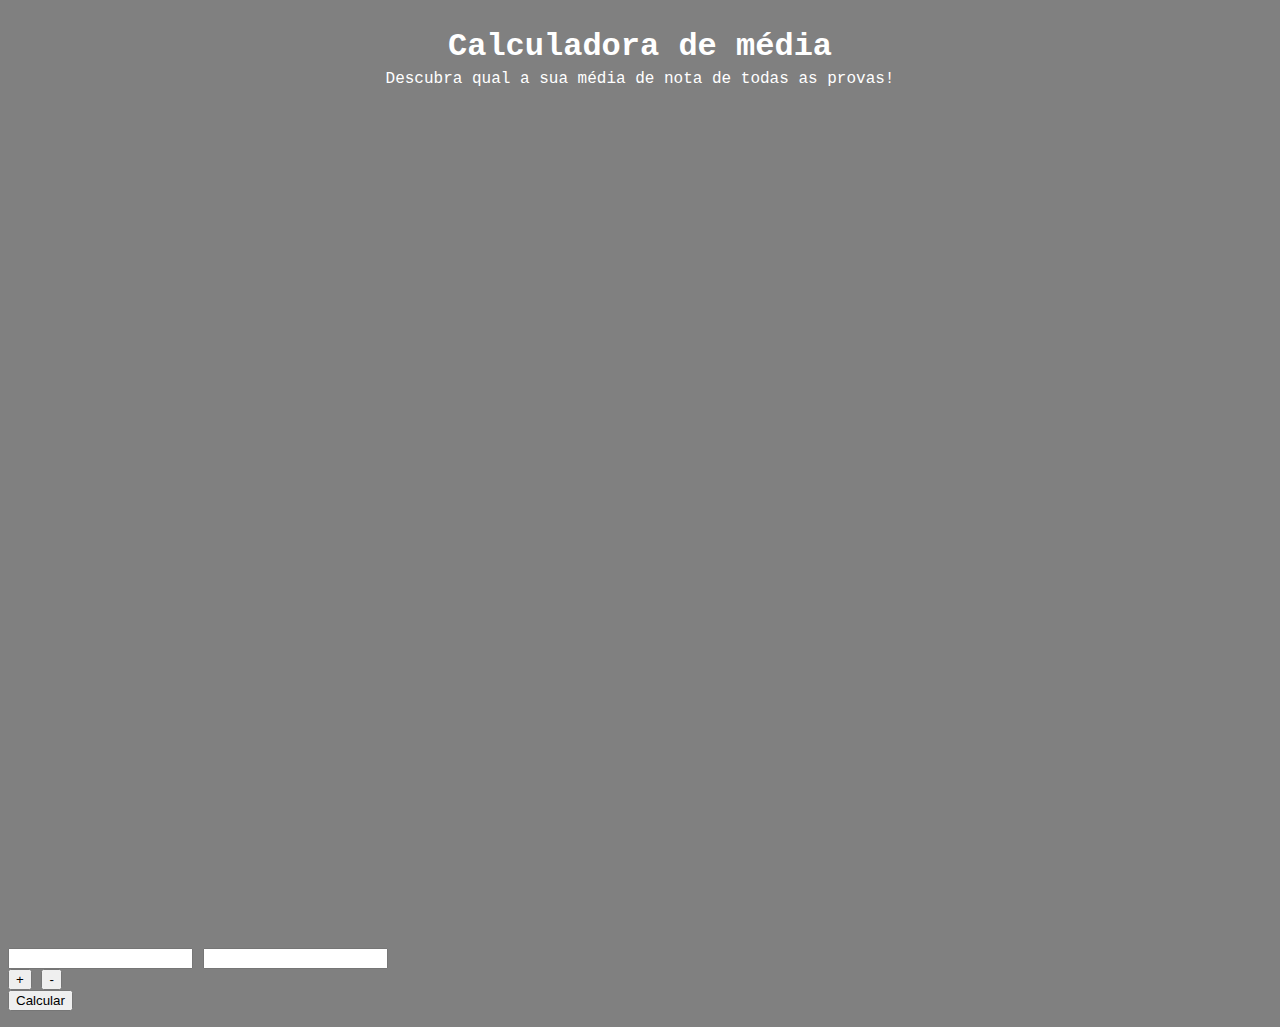
<file: calculadora-de-media/src/index.html>
<!DOCTYPE html>
<html lang="pt-BR">
  <head>
    <meta charset="UTF-8" />
    <meta http-equiv="X-UA-Compatible" content="IE=edge" />
    <meta name="viewport" content="width=device-width, initial-scale=1.0" />
    <title>Calculadora de média</title>
    <link rel="stylesheet" href="index.css" />
    <script src="index.js"></script>
    <link
      rel="icon"
      href="https://img-premium.flaticon.com/png/512/5570/premium/5570629.png?token=exp=1632416265~hmac=c5d875f7b06cf9c8c4b303e4104bb0dc"
    />
  </head>
  <body>
    <div class="container">
      <h1 class="page-title">Calculadora de média</h1>
      <p class="page-subtitle">
        Descubra qual a sua média de nota de todas as provas!
      </p>
    </div>

    <div>
      <div>
        <input type="number" name="nota1" id="iptNota1">
        <input type="number" name="nota2" id="iptNota2">
        <input type="number" name="nota3" id="iptNota3" hidden>
        <input type="number" name="nota4" id="iptNota4" hidden>
        <input type="number" name="nota5" id="iptNota5" hidden>
        <input type="number" name="nota6" id="iptNota6" hidden>
        <input type="number" name="nota7" id="iptNota7" hidden>
        <input type="number" name="nota8" id="iptNota8" hidden>
        <input type="number" name="nota9" id="iptNota9" hidden>
      </div>
      <div >
        <button type="submit" onclick="adicionarCampoNotas()"> + </button>
        <button type="submit" onclick="removerCampoNotas()"> - </button>
      </div>
      
    </div>
      <div>
        <button type="submit" onclick="calcularNota()">Calcular</button>
        <p id="resultado"></p>
      </div>
      
      
      
    </a>
  </body>
</html>
</file>
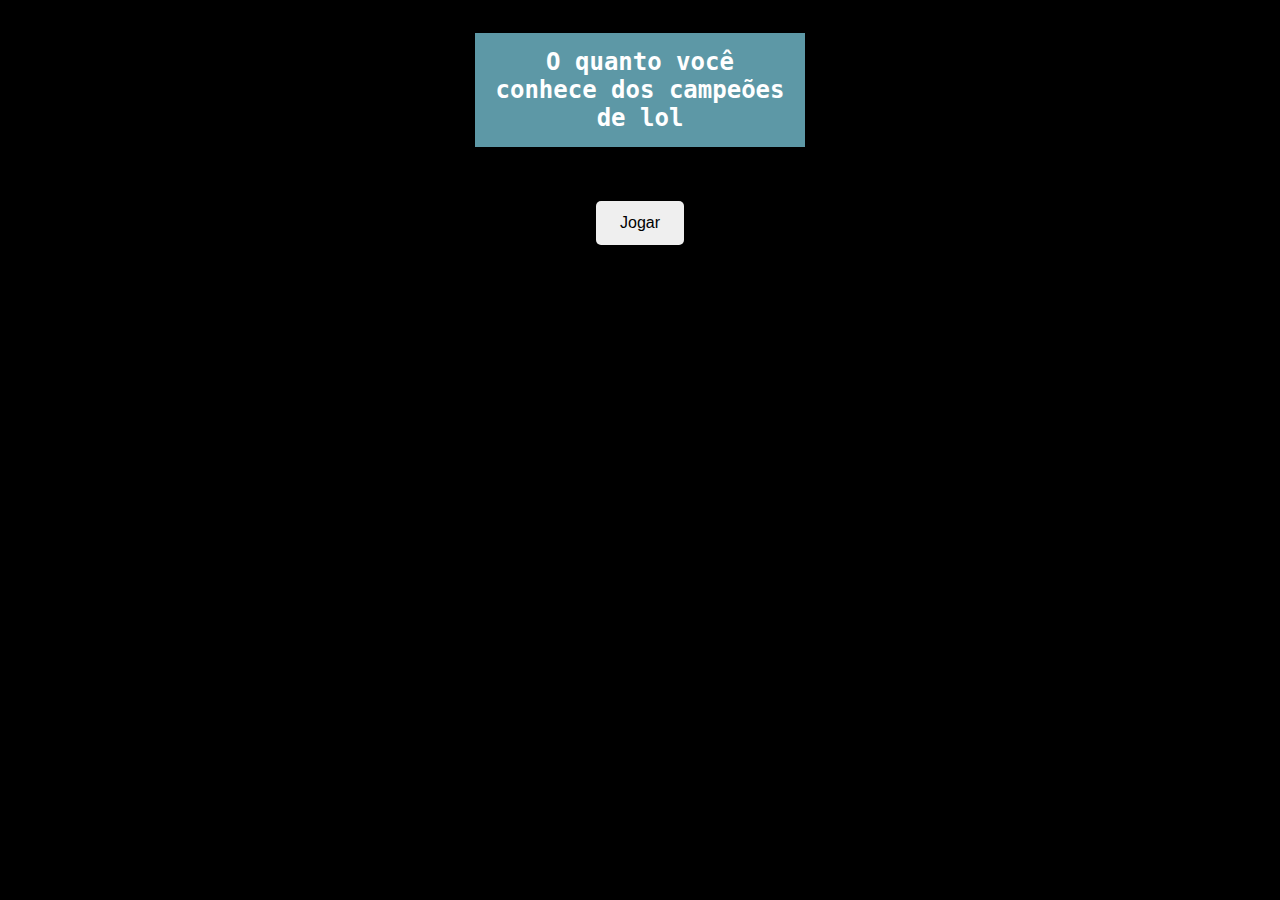
<file: lista-campeoes-lol/src/index.html>
<!DOCTYPE html>
<html lang="pt-BR">
  <head>
    <meta charset="UTF-8" />
    <meta http-equiv="X-UA-Compatible" content="IE=edge" />
    <meta name="viewport" content="width=device-width, initial-scale=1.0" />
    <title>Campeoes do League of legends</title>
    <script src="index.js"></script>
    <link rel="stylesheet" href="index.css" />
  </head>

  <body>
    <div class="container">
      <h1 class="page-title"></h1>
      

      <h2 class="box">O quanto você conhece dos campeões de lol</h2>
      
      <br />
     
      <br />
      
      <button type="submit" id="btnSortear" onclick="jogar()">
        Jogar
      </button>
     
      <div id="campeoes"></div>

      <p id="avisos"></p>
    </div>
   
    </a>
  </body>
</html>
</file>
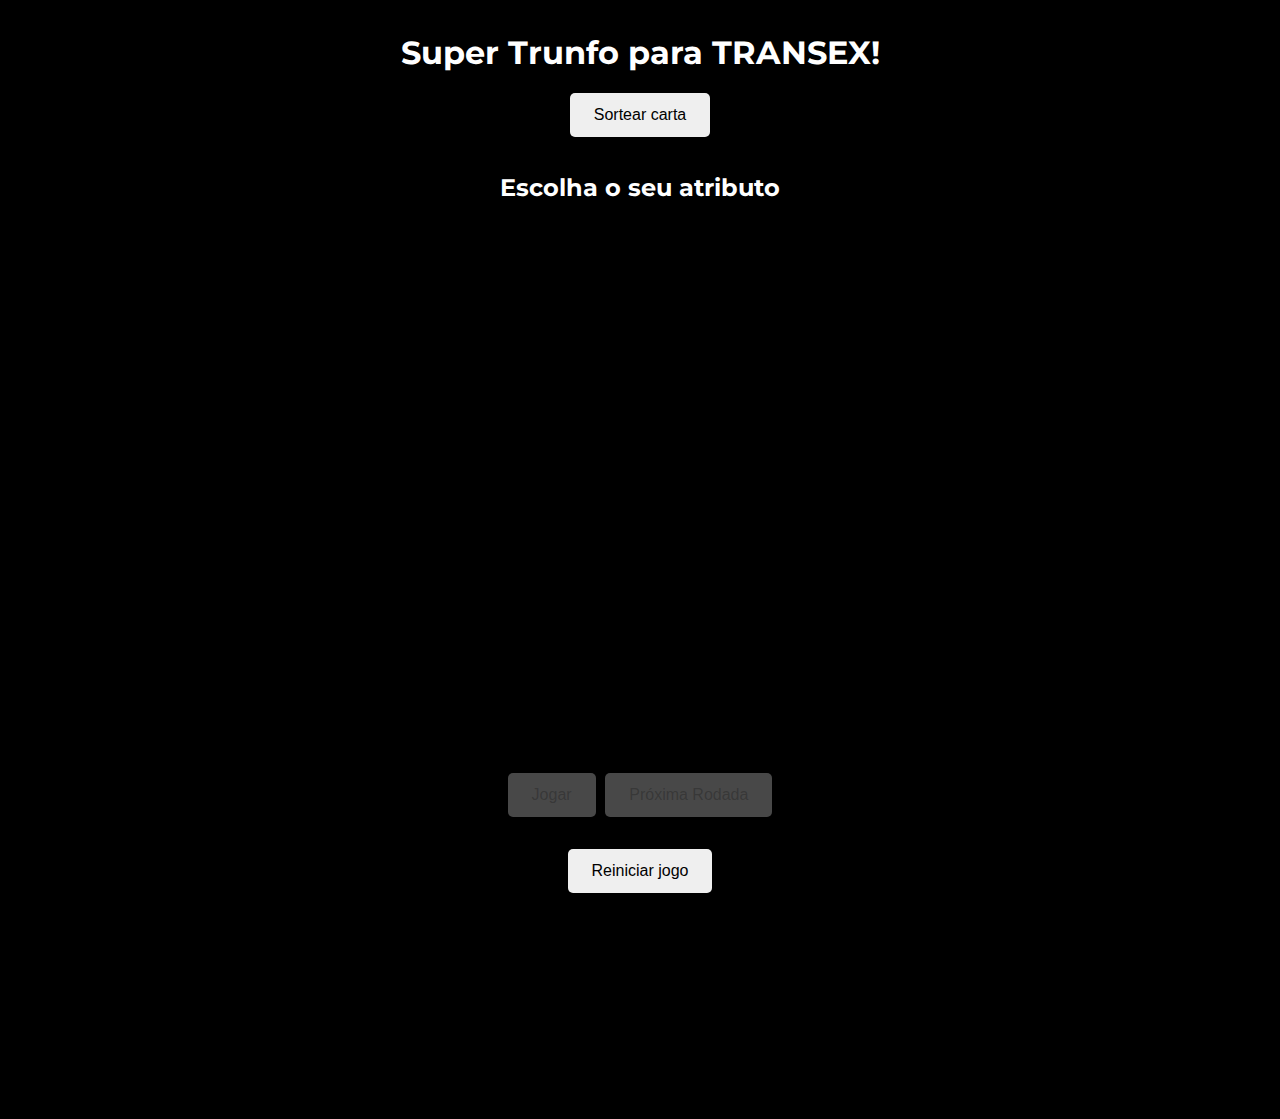
<file: super-trunfo/src/index.html>
<!DOCTYPE html>
<html lang="pt-BR">
  <head>
    <meta charset="UTF-8" />
    <meta http-equiv="X-UA-Compatible" content="IE=edge" />
    <meta name="viewport" content="width=device-width, initial-scale=1.0" />
    <link rel="preconnect" href="https://fonts.googleapis.com" />
    <link rel="preconnect" href="https://fonts.gstatic.com" crossorigin />
    <link
      href="https://fonts.googleapis.com/css2?family=Montserrat:ital,wght@0,300;1,200&family=Quicksand:wght@300&family=Ubuntu:ital,wght@1,300&display=swap"
      rel="stylesheet"
    />
    <link rel="stylesheet" href="./index.css" />
    <script defer async src="./index.js"></script>
    <link
      rel="icon"
      href="https://img-premium.flaticon.com/png/512/5570/premium/5570629.png?token=exp=1632416265~hmac=c5d875f7b06cf9c8c4b303e4104bb0dc"
    />
    <title>Super Trunfo</title>
  </head>

  <body>
    <div class="container">
      <h1 class="page-title">Super Trunfo para TRANSEX!</h1>

      <button onclick="sortearCarta()" id="btnSortear">Sortear carta</button>

      <form id="form">
        <h2 class="atributo">Escolha o seu atributo</h2>
        <p id="pontos"></p>
        <div id="cartas">
          <div id="carta-jogador"></div>
          <div id="carta-maquina"></div>
        </div>
        <div class="opcoes" id="opcoes"></div>
        <br />
        <div id="resultado"></div>
        <br />
        <button type="button" id="btnJogar" onclick="jogar()" disabled="false">
          Jogar
        </button>
        <button
          type="button"
          id="btnProxima"
          onclick="proximaRodada()"
          disabled="false"
        >
          Próxima Rodada
        </button>
        <br />
        <button type="button" id="btnReiniciar" onclick="reiniciarJogo()">
          Reiniciar jogo
        </button>
      </form>
    </div>
  </body>
</html>
</file>
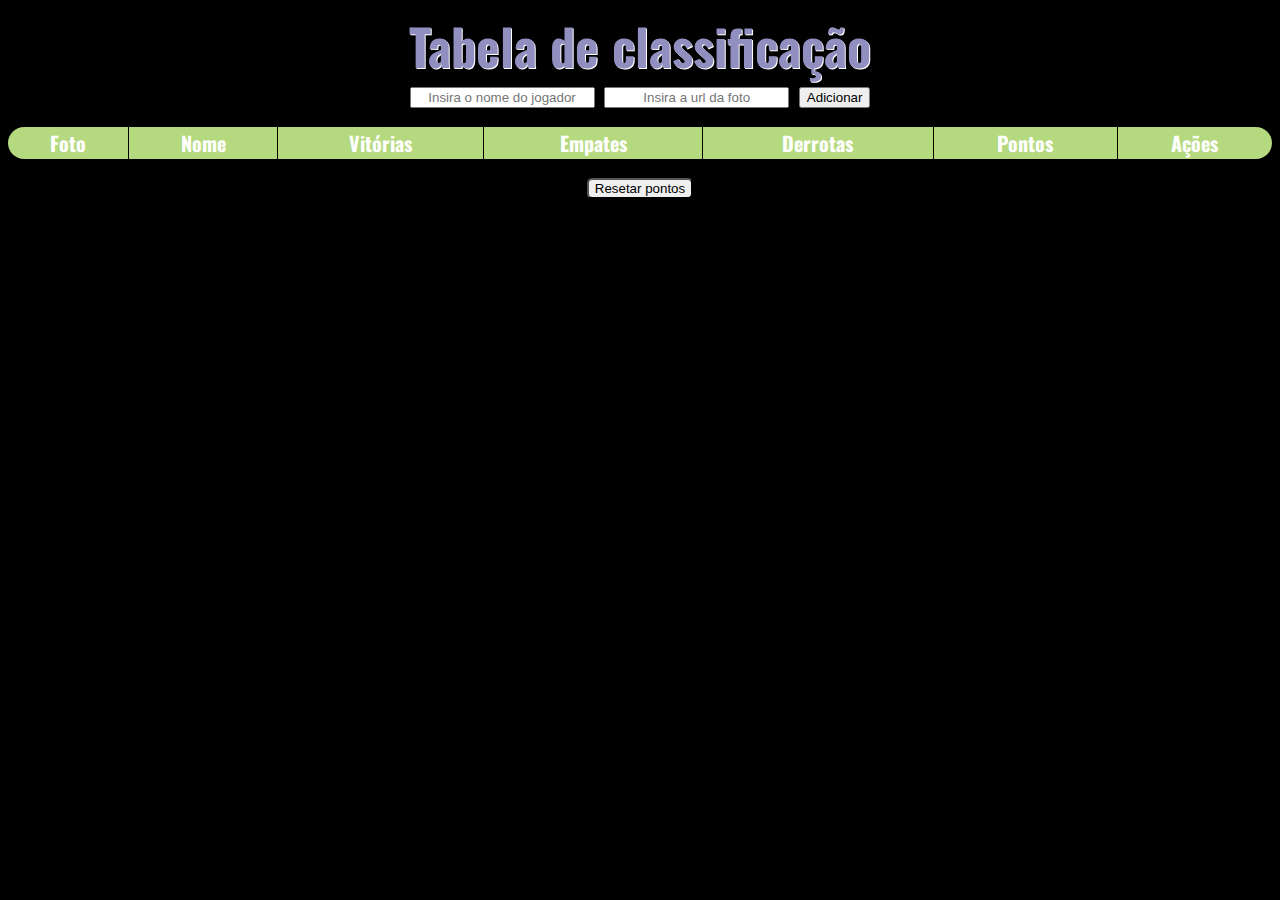
<file: tabela-de-classificacao/scr/index.html>
<!DOCTYPE html>
<html lang="en">
  <head>
    <meta charset="UTF-8" />
    <meta http-equiv="X-UA-Compatible" content="IE=edge" />
    <meta name="viewport" content="width=device-width, initial-scale=1.0" />
    <title>Tabela de Classificação</title>
    <script src="index.js"></script>
    <link rel="stylesheet" href="index.css" />

    <link rel="preconnect" href="https://fonts.googleapis.com" />
    <link rel="preconnect" href="https://fonts.gstatic.com" crossorigin />
    <link
      href="https://fonts.googleapis.com/css2?family=Oswald:wght@300&display=swap"
      rel="stylesheet"
    />
    <link
      rel="icon"
      href="https://img-premium.flaticon.com/png/512/5570/premium/5570629.png?token=exp=1632416265~hmac=c5d875f7b06cf9c8c4b303e4104bb0dc"
    />
  </head>
  <body>
    <h2 class="page-title">Tabela de classificação</h2>

    <div>
      <input
        type="text"
        name="novoJogador"
        id="nomeNovoJogador"
        placeholder="Insira o nome do jogador"
      />
      <input
        type="text"
        name="fotoJogador"
        id="fotoJogador"
        placeholder="Insira a url da foto"
      />
      <button
        onclick="adicionarNovoJogador(jogadores)"
        name="novoJogador"
        id="novoJogador"
      >
        Adicionar
      </button>
    </div>
    <br />
    <table style="width: 100%" class="box">
      <thead>
        <tr>
          <th>Foto</th>
          <th>Nome</th>
          <th>Vitórias</th>
          <th>Empates</th>
          <th>Derrotas</th>
          <th>Pontos</th>
          <th colspan="4">Ações</th>
        </tr>
      </thead>
      <tbody id="tabelaJogadores"></tbody>
    </table>
    <br />
    <div>
      <button class="botoes" onclick="resetarPontos(jogadores)">
        Resetar pontos
      </button>
    </div>
  </body>
</html>
</file>
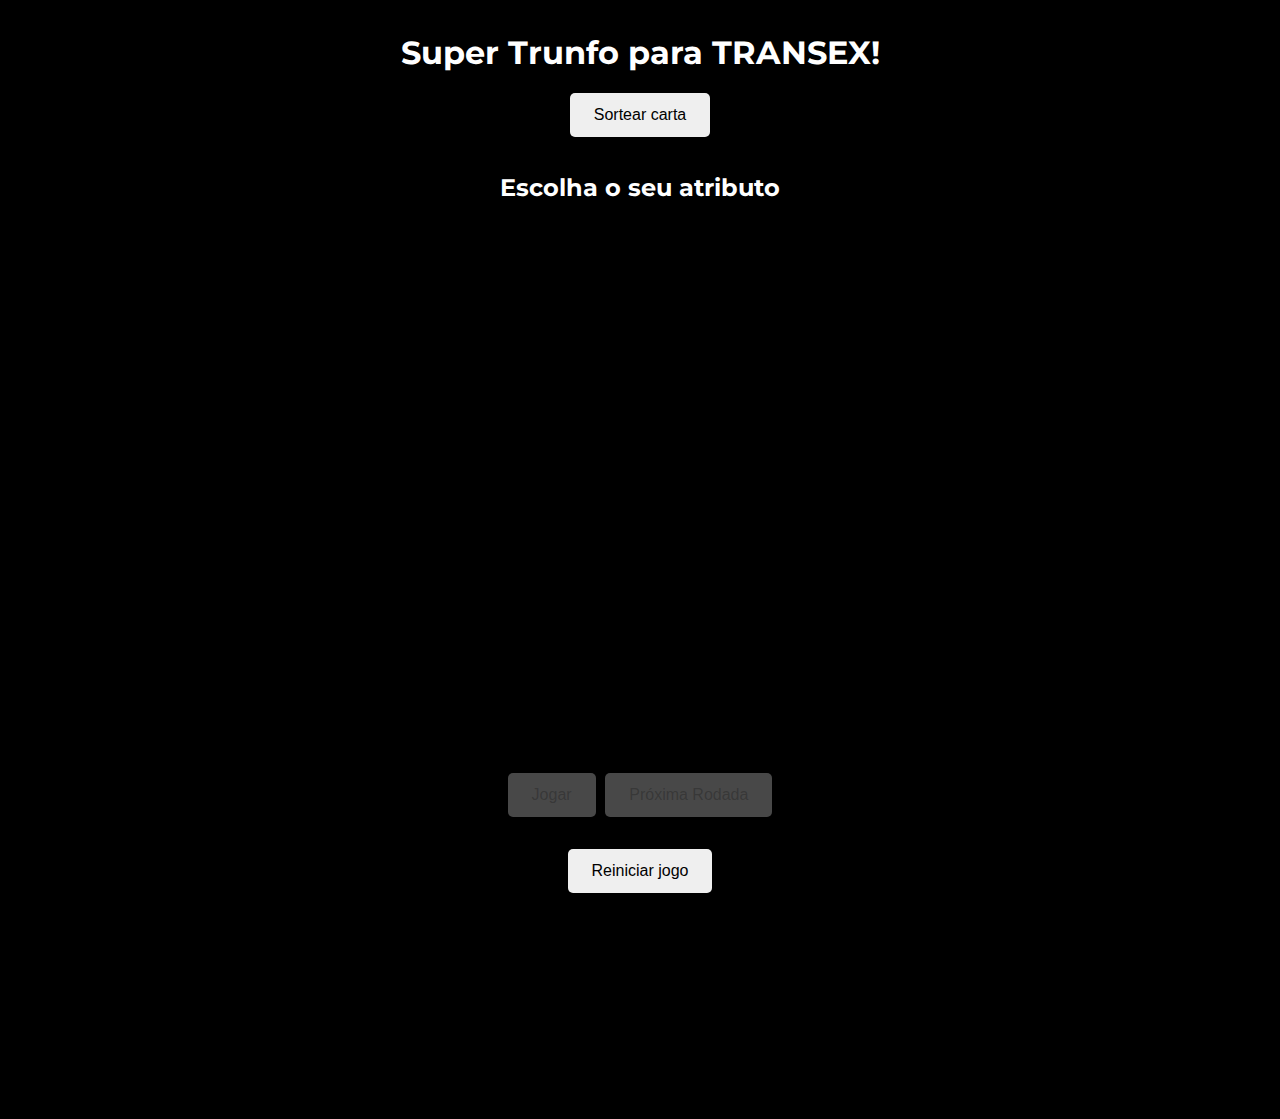
<file: portfolio/scr/projetos/super-trunfo.html>
<!DOCTYPE html>
<html lang="pt-BR">
  <head>
    <meta charset="UTF-8" />
    <meta http-equiv="X-UA-Compatible" content="IE=edge" />
    <meta name="viewport" content="width=device-width, initial-scale=1.0" />
    <link rel="preconnect" href="https://fonts.googleapis.com" />
    <link rel="preconnect" href="https://fonts.gstatic.com" crossorigin />
    <link
      href="https://fonts.googleapis.com/css2?family=Montserrat:ital,wght@0,300;1,200&family=Quicksand:wght@300&family=Ubuntu:ital,wght@1,300&display=swap"
      rel="stylesheet"
    />
    <link rel="stylesheet" href="super-trunfo.css" />
    <script defer async src="super-trunfo.js"></script>
    <link
      rel="icon"
      href="/scr/images/tab-icon.png"
    />
    <title>Super Trunfo</title>
  </head>

  <body>
    <div class="container">
      <h1 class="page-title">Super Trunfo para TRANSEX!</h1>

      <button onclick="sortearCarta()" id="btnSortear">Sortear carta</button>

      <form id="form">
        <h2 class="atributo">Escolha o seu atributo</h2>
        <p id="pontos"></p>
        <div id="cartas">
          <div id="carta-jogador"></div>
          <div id="carta-maquina"></div>
        </div>
        <div class="opcoes" id="opcoes"></div>
        <br />
        <div id="resultado"></div>
        <br />
        <button type="button" id="btnJogar" onclick="jogar()" disabled="false">
          Jogar
        </button>
        <button
          type="button"
          id="btnProxima"
          onclick="proximaRodada()"
          disabled="false"
        >
          Próxima Rodada
        </button>
        <br />
        <button type="button" id="btnReiniciar" onclick="reiniciarJogo()">
          Reiniciar jogo
        </button>
      </form>
    </div>
  </body>
</html>
</file>
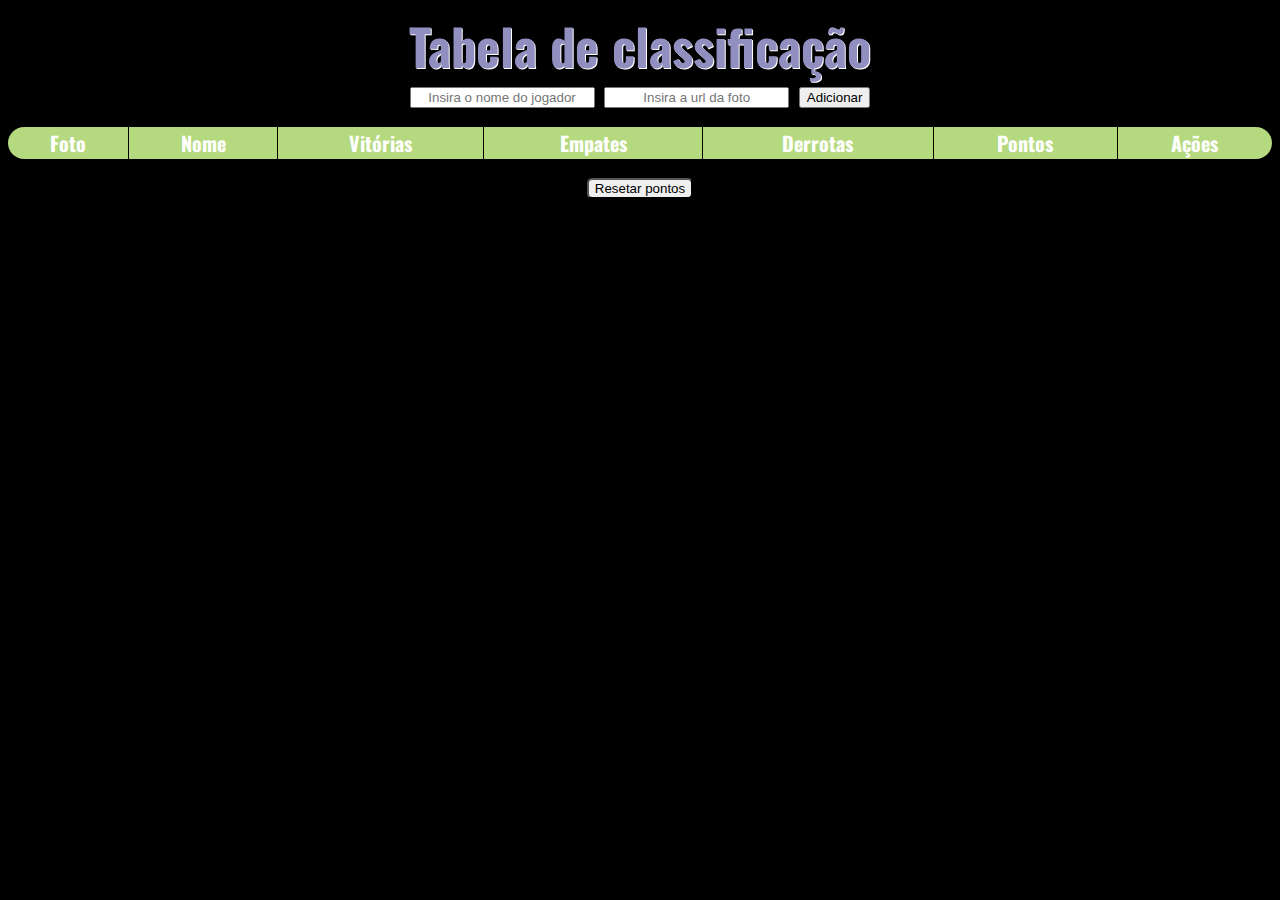
<file: portfolio/scr/projetos/tabela-de-classificacao.html>
<!DOCTYPE html>
<html lang="en">
  <head>
    <meta charset="UTF-8" />
    <meta http-equiv="X-UA-Compatible" content="IE=edge" />
    <meta name="viewport" content="width=device-width, initial-scale=1.0" />
    <title>Tabela de Classificação</title>
    <script src="tabela-de-classificacao.js"></script>
    <link rel="stylesheet" href="tabela-de-classificacao.css" />

    <link rel="preconnect" href="https://fonts.googleapis.com" />
    <link rel="preconnect" href="https://fonts.gstatic.com" crossorigin />
    <link
      href="https://fonts.googleapis.com/css2?family=Oswald:wght@300&display=swap"
      rel="stylesheet"
    />
    <link
      rel="icon"
      href="/scr/images/tab-icon.png"
    />
  </head>
  <body>
    <h2 class="page-title">Tabela de classificação</h2>

    <div>
      <input
        type="text"
        name="novoJogador"
        id="nomeNovoJogador"
        placeholder="Insira o nome do jogador"
      />
      <input
        type="text"
        name="fotoJogador"
        id="fotoJogador"
        placeholder="Insira a url da foto"
      />
      <button
        onclick="adicionarNovoJogador(jogadores)"
        name="novoJogador"
        id="novoJogador"
      >
        Adicionar
      </button>
    </div>
    <br />
    <table style="width: 100%" class="box">
      <thead>
        <tr>
          <th>Foto</th>
          <th>Nome</th>
          <th>Vitórias</th>
          <th>Empates</th>
          <th>Derrotas</th>
          <th>Pontos</th>
          <th colspan="4">Ações</th>
        </tr>
      </thead>
      <tbody id="tabelaJogadores"></tbody>
    </table>
    <br />
    <div>
      <button class="botoes" onclick="resetarPontos(jogadores)">
        Resetar pontos
      </button>
    </div>
  </body>
</html>
</file>
<file: calculadora-de-media/src/index.css>
body {
  font-family: "Roboto Mono", monospace;
  min-height: 400px;
  background-image: url("https://image.flaticon.com/icons/png/512/201/201635.png");
  background-color: gray;
  background-size: 80vh;
  background-position: center bottom;
  background-repeat: no-repeat;
}

.container {
  text-align: center;
  padding: 20px;
  height: 100vh;
}

.page-title {
  color: #ffffff;
  margin: 0 0 5px;
}

.page-subtitle {
  color: #ffffff;
  margin-top: 5px;
}

.page-logo {
  width: 200px;
}

.alura-logo {
  width: 40px;
  position: absolute;
  top: 10px;
  right: 10px;
}

.nota {
  position: absolute;
  top: 50%;
  left: 50%;
  z-index: 100;

  transform: translate(-50%, -50%);
}

#aprovado {
  position: absolute;
  top: 50%;
  left: 50%;
  z-index: 100;

  transform: translate(-50%, -50%);
}
</file>
<file: lista-campeoes-lol/src/index.css>
@import url(https://fonts.googleapis.com/css?family=Passion+One);
@import url(https://fonts.googleapis.com/css?family=Lobster);
body {
  font-family: "Roboto Mono", monospace;
  text-align: center;
  background-image: url("https://mfiles.alphacoders.com/609/609807.jpg");
  background-color: #000000;
  background-size: cover;
  background-position: center;
  background-repeat: no-repeat;
}

.container {
  text-align: center;
  padding: 20px;
}

.page-title {
  color: #ffffff;
  margin: 0 0 5px;
}

.page-subtitle {
  color: #ffffff;
  margin-top: 5px;
}

.page-logo {
  width: 100px;
}

.alura-logo {
  width: 40px;
  position: absolute;
  top: 10px;
  right: 10px;
}

body > img {
  margin: 0 10px;
}

.box {
  box-shadow: 2px 2px 2px 0px rgba(0, 0, 0, 0.5);
  background-color: #5d98a6;
  width: 300px;
  position: relative;
  margin: 0 auto;
  padding: 15px;
}

h2 {
  color: #fff;
}

label {
  font-family: "Lobster";
  color: #fff;
}

.box2 {
  box-shadow: 2px 2px 2px 0px rgba(0, 0, 0, 0.5);
  background-color: #5d98a6;
  width: 320px;
  margin: 0 auto;
  padding: 15px;
  box-sizing: content-box;
}

#avisos {
  color: red;
}

button {
  padding: 0.8rem 1.5rem;
  margin: 1rem 0;
  border-radius: 5px;
  border: none;
  font-size: 1rem;
}

.campeao-nome {
  position: absolute;
  top: 10%;
  left: 45%;
  font-weight: 400;
  color: white;
}

.campeao-status {
  margin: 2rem;
  color: whitesmoke;
}

.campeao-status input {
  margin: 20px 10px;
}

.campeao-status p {
  margin-bottom: 2rem;
}

#campeoes {
  width: 350px;
  height: 400px;
  overflow: auto;
  border-radius: 10px;
  margin-bottom: 20px;
  margin: 0 auto;
  display: flex;
  align-items: flex-end;
  position: relative;
  background-size: 240px 240px;
  background-repeat: no-repeat;
  background-position-x: 50%;
  background-position-y: 50%;
}

#opcoes {
  color: white;
  size: 50px;
}
</file>
<file: super-trunfo/src/index.css>
body {
  font-family: "Roboto Mono", monospace;
  min-height: 854px;
  background-image: url("https://mir-s3-cdn-cf.behance.net/project_modules/max_1200/7045a374712247.5c37ae6594d96.gif");
  background-color: #000000;
  background-size: cover;
  background-position: center top;
  background-repeat: no-repeat;
  padding-bottom: 20vh;
}

.container {
  text-align: center;
  padding: 20px;
}

.page-title {
  font-family: "Montserrat", sans-serif;
  color: #ffffff;
  margin: 5px 0;
}

button {
  padding: 0.8rem 1.5rem;
  margin: 1rem 0;
  border-radius: 5px;
  border: none;
  font-size: 1rem;
}

h2 {
  color: white;
}

#carta-jogador,
#carta-maquina {
  width: 360px;
  height: 500px;
  overflow: auto;
  border-radius: 10px;
  margin-bottom: 20px;
  margin: 0 auto;
  display: flex;
  align-items: flex-end;
  position: relative;
  background-size: 350px 300px;
  background-repeat: no-repeat;
  background-position-x: 10px;
  background-position-y: 5px;
  border-radius: 33px;
}

#carta-jogador h3 {
  text-align: center;
}

.carta-imagem {
  border: 1px solid black;
  height: 100px;
  margin: 10px;
}

.carta-imagem img {
  width: 100%;
  height: 100%;
}

.carta-status {
  height: 160px;
  margin: 2rem;
  color: whitesmoke;
  z-index: 2;
}

.carta-status input {
  margin: 20px 10px;
}
.carta-status p {
  margin-bottom: 2rem;
}

.opcoes {
  color: white;
}

#resultado {
  color: white;
}

.carta-subtitle {
  z-index: 2;
  position: absolute;
  top: 16px;
  left: 37px;
  font-weight: 800;
  font-size: 15px;
}

.--spacing {
  margin-left: 2.5rem;
}

#cartas {
  width: 100%;
  display: flex;
  justify-content: space-between;
  font-family: "Montserrat", sans-serif;
}

#pontos {
  color: white;
}

.atributo {
  font-family: "Montserrat", sans-serif;
}

#resultado {
  font-family: "Montserrat", sans-serif;
  font-size: 25px;
}
</file>
<file: tabela-de-classificacao/scr/index.css>
* {
  text-align: center;
}

body {
  font-family: "Roboto Mono", monospace;
  min-height: 400px;
  background-image: url("https://wallpapercave.com/wp/wp2729921.gif");
  background-color: black;
  background-size: 3000px;
  background-position: right;
  background-repeat: no-repeat;
}

.container {
  text-align: center;
  padding: 20px;
  height: 100vh;
}

.page-title {
  color: #918fbf;
  margin: 0 0 5px;
  font-family: "Oswald", sans-serif;
  font-size: 50px;
  text-shadow: 1px 1px white;
}

.page-subtitle {
  color: #ffffff;
  margin-top: 5px;
}

.page-logo {
  width: 200px;
}

.alura-logo {
  width: 40px;
  position: absolute;
  top: 10px;
  right: 10px;
}

table {
  border: 2px hidden #b4d97e;
  border-collapse: collapse;
}

th,
tr,
td {
  border: solid 1px black;
  color: white;
  font-size: 20px;
}

img {
  width: 100px;
}

.box {
  box-shadow: 2px 2px 2px 1px rgba(0, 0, 0, 0.5);
  background-color: #b4d97e;
  font-family: "Oswald", sans-serif;
  border-radius: 25px;
}

.botoes {
  border-radius: 5px;
}
</file>
<file: portfolio/scr/projetos/super-trunfo.css>
body {
  font-family: "Roboto Mono", monospace;
  min-height: 854px;
  background-image: url("https://mir-s3-cdn-cf.behance.net/project_modules/max_1200/7045a374712247.5c37ae6594d96.gif");
  background-color: #000000;
  background-size: cover;
  background-position: center top;
  background-repeat: no-repeat;
  padding-bottom: 20vh;
}

.container {
  text-align: center;
  padding: 20px;
}

.page-title {
  font-family: "Montserrat", sans-serif;
  color: #ffffff;
  margin: 5px 0;
}

button {
  padding: 0.8rem 1.5rem;
  margin: 1rem 0;
  border-radius: 5px;
  border: none;
  font-size: 1rem;
}

h2 {
  color: white;
}

#carta-jogador,
#carta-maquina {
  width: 360px;
  height: 500px;
  overflow: auto;
  border-radius: 10px;
  margin-bottom: 20px;
  margin: 0 auto;
  display: flex;
  align-items: flex-end;
  position: relative;
  background-size: 350px 300px;
  background-repeat: no-repeat;
  background-position-x: 10px;
  background-position-y: 5px;
  border-radius: 33px;
}

#carta-jogador h3 {
  text-align: center;
}

.carta-imagem {
  border: 1px solid black;
  height: 100px;
  margin: 10px;
}

.carta-imagem img {
  width: 100%;
  height: 100%;
}

.carta-status {
  height: 160px;
  margin: 2rem;
  color: whitesmoke;
  z-index: 2;
}

.carta-status input {
  margin: 20px 10px;
}
.carta-status p {
  margin-bottom: 2rem;
}

.opcoes {
  color: white;
}

#resultado {
  color: white;
}

.carta-subtitle {
  z-index: 2;
  position: absolute;
  top: 16px;
  left: 37px;
  font-weight: 800;
  font-size: 15px;
}

.--spacing {
  margin-left: 2.5rem;
}

#cartas {
  width: 100%;
  display: flex;
  justify-content: space-between;
  font-family: "Montserrat", sans-serif;
}

#pontos {
  color: white;
}

.atributo {
  font-family: "Montserrat", sans-serif;
}

#resultado {
  font-family: "Montserrat", sans-serif;
  font-size: 25px;
}
</file>
<file: portfolio/scr/projetos/tabela-de-classificacao.css>
* {
  text-align: center;
}

body {
  font-family: "Roboto Mono", monospace;
  min-height: 400px;
  background-image: url("https://wallpapercave.com/wp/wp2729921.gif");
  background-color: black;
  background-size: 3000px;
  background-position: right;
  background-repeat: no-repeat;
}

.container {
  text-align: center;
  padding: 20px;
  height: 100vh;
}

.page-title {
  color: #918fbf;
  margin: 0 0 5px;
  font-family: "Oswald", sans-serif;
  font-size: 50px;
  text-shadow: 1px 1px white;
}

.page-subtitle {
  color: #ffffff;
  margin-top: 5px;
}

.page-logo {
  width: 200px;
}

.alura-logo {
  width: 40px;
  position: absolute;
  top: 10px;
  right: 10px;
}

table {
  border: 2px hidden #b4d97e;
  border-collapse: collapse;
}

th,
tr,
td {
  border: solid 1px black;
  color: white;
  font-size: 20px;
}

img {
  width: 100px;
}

.box {
  box-shadow: 2px 2px 2px 1px rgba(0, 0, 0, 0.5);
  background-color: #b4d97e;
  font-family: "Oswald", sans-serif;
  border-radius: 25px;
}

.botoes {
  border-radius: 5px;
}
</file>
